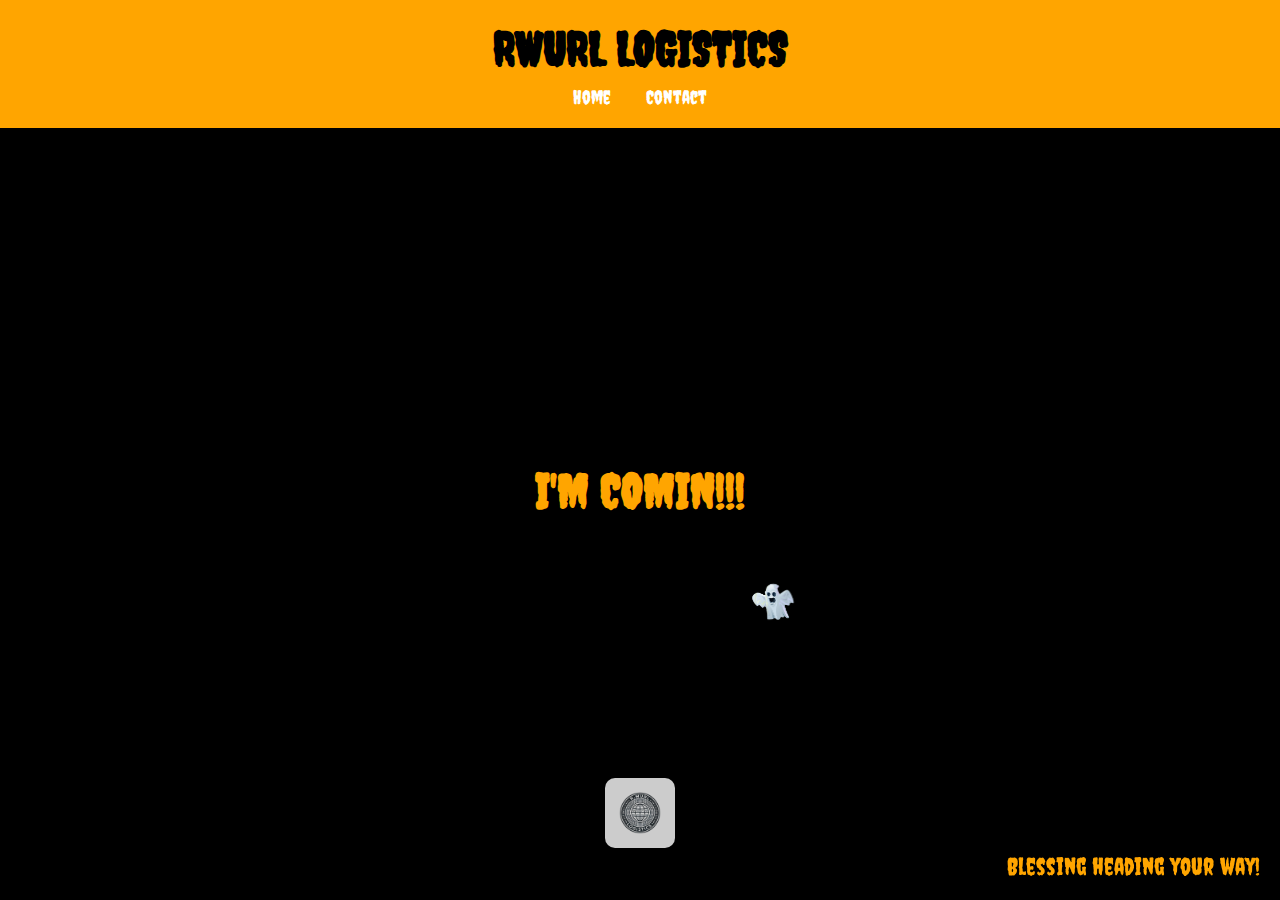
<file: index.html>
<!DOCTYPE html>
<html lang="en">
<head>
    <meta charset="UTF-8">
    <meta name="viewport" content="width=device-width, initial-scale=1.0">
    <title>RWURL LOGISTICS</title>
    <!-- Creepster font for the entire site -->
    <link href="https://fonts.googleapis.com/css2?family=Creepster&display=swap" rel="stylesheet">
    <link rel="stylesheet" href="rwurl.styles.css">
    <style>
        /* Quote styling */
        #quote {
            position: fixed;
            bottom: 20px;
            right: 20px;
            font-family: 'Creepster', cursive;
            font-size: 1.5em;
            color: orange;
            display: block;
        }
    </style>
</head>
<body>
    <!-- Header -->
    <header>
        <h1 id="logo">RWURL LOGISTICS</h1>
        <nav>
            <a href="index.html">Home</a> <!-- This link points to index.html -->
            <a href="rwurl_contact.html">Contact</a>
        </nav>
    </header>

    <!-- Main content -->
    <main>
        <h2 class="centered-text">I'M COMIN!!!</h2>
        <div id="virtual-van">
            <img src="van.png" alt="Van Image" class="van-image">
        </div>
    </main>

    <!-- Motivational Quote -->
    <div id="quote"></div> <!-- Ensure no hardcoded text here, only dynamic content from JavaScript -->

    <!-- Footer with Instagram link -->
    <footer class="centered">
        <a href="https://www.instagram.com/rwurl_logistics/" target="_blank">
            <img src="instagram-logo.png" alt="Instagram Logo" class="instagram-logo">
        </a>
    </footer>

    <script src="rwurl_van.js"></script>
    <script src="rwurl_pet.js"></script>
    <script>
        // Array of quotes
        const quotes = [
            "Keep pushing forward!",
            "Stay positive!",
            "You can do it!",
            "Never give up!",
            "Believe in yourself!",
            "Dream big!",
            "Success is near!",
            "Embrace the journey!",
            "We not lazy We working!", 
            "Conquer today!",  // Add a comma after each quote
            "Make this money!", // The new quote 
            "Blessing heading your way!",
            "Keep your head up!",
            "Spread sum love!",
        ];
    
        const quoteElement = document.getElementById("quote");
    
        // Function to update the quote randomly
        function updateQuote() {
            const randomIndex = Math.floor(Math.random() * quotes.length);
            quoteElement.textContent = quotes[randomIndex];
        }
    
        // Run updateQuote every 5 minutes
        setInterval(updateQuote, 300000);  // 300000 ms = 5 minutes
    
        // Show the first quote immediately
        updateQuote();
    </script>
</body>
</html>
</file>
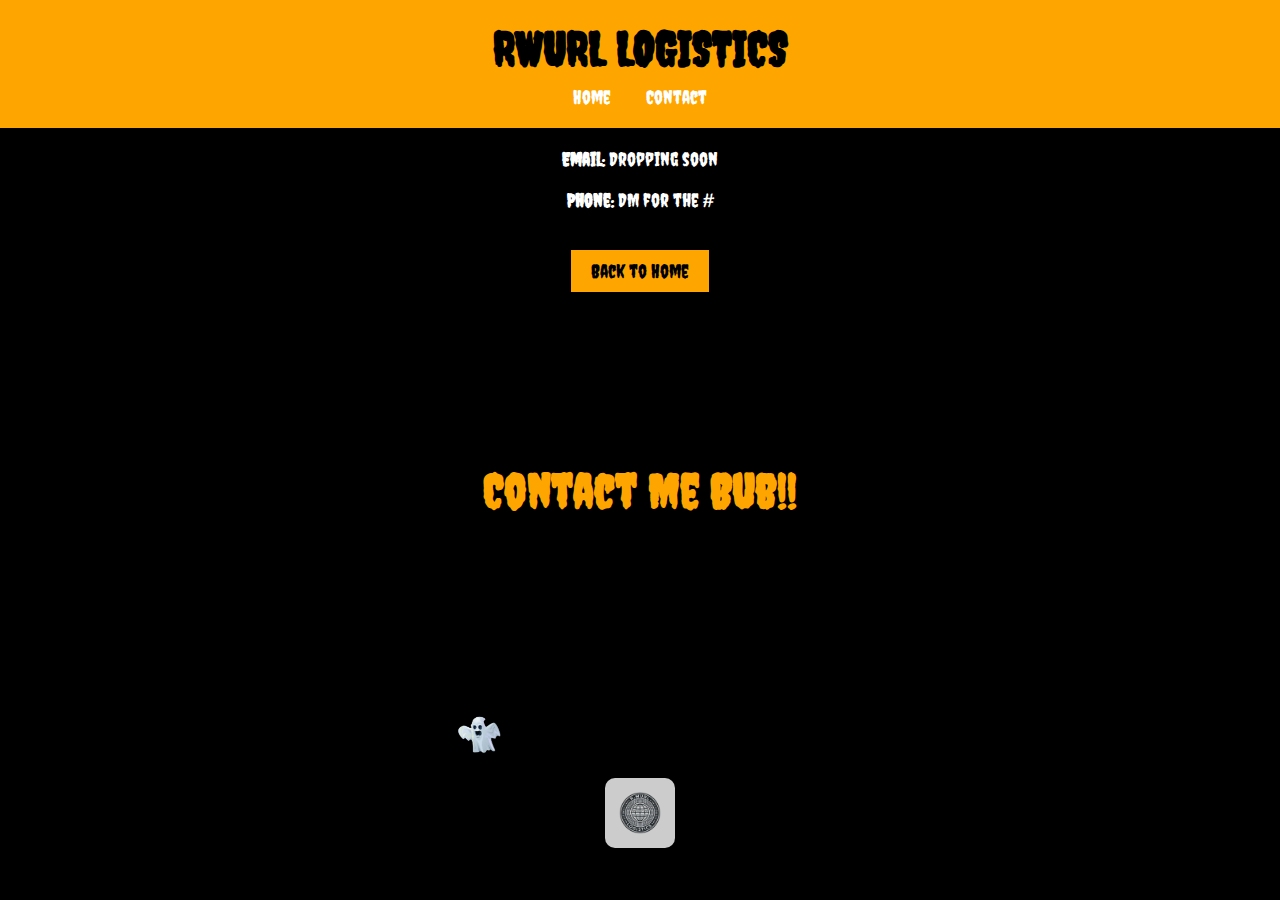
<file: rwurl_contact.html>
<!DOCTYPE html>
<html lang="en">
<head>
    <meta charset="UTF-8">
    <meta name="viewport" content="width=device-width, initial-scale=1.0">
    <title>Contact Us - RWURL LOGISTICS</title>
    <link href="https://fonts.googleapis.com/css2?family=Creepster&display=swap" rel="stylesheet">
    <link rel="stylesheet" href="rwurl.styles.css">
</head>
<body>
    <!-- Header -->
    <header>
        <h1 id="logo">RWURL LOGISTICS</h1>
        <nav>
            <a href="index.html">Home</a> <!-- Update this link -->
            <a href="rwurl_contact.html">Contact</a>
        </nav>
    </header>

    <!-- Main content for Contact page -->
    <main>
        <h2 class="centered-text">Contact Me Bub!!</h2>
        <div class="contact-info">
            <p><strong>Email:</strong> Dropping soon</p>
            <p><strong>Phone:</strong> DM for the #</p>
            <a href="index.html" class="back-button">Back to Home</a> <!-- Update if necessary -->
        </div>

        <!-- Virtual Pet Section -->
        <div id="pet">
            <img src="pet.png" alt="Pet Image" class="pet-image">
        </div>
    </main>

    <!-- Footer with Instagram link -->
    <footer class="centered">
        <a href="https://www.instagram.com/rwurl_logistics/" target="_blank">
            <img src="instagram-logo.png" alt="Instagram Logo" class="instagram-logo">
        </a>
    </footer>

    <script src="rwurl_pet.js"></script>
</body>
</html>
</file>
<file: rwurl.styles.css>
/* General styling */
body {
    margin: 0;
    padding: 0;
    font-family: Arial, sans-serif;
    background-color: #000; /* Ensure the background is black */
    color: #fff; /* White text for contrast */
    overflow: hidden; /* Prevent scroll bars */
}

/* Center header content on all screen sizes */
header {
    background-color: orange;
    padding: 20px;
    text-align: center;
}

/* Style for the logo to ensure it's centered */
#logo {
    color: black;
    font-family: 'Creepster', cursive;
    font-size: 10em; /* Adjust the size as needed */
    margin: 0 auto;
    text-align: center;
}

/* Adjust the logo size for smaller screens */
@media (max-width: 768px) {
    #logo {
        font-size: 2.5em; /* Smaller size for tablets */
    }
}

@media (max-width: 480px) {
    #logo {
        font-size: 2em; /* Smaller size for phones */
    }
}

/* Navigation link styles */
nav {
    text-align: center;
    margin-top: 10px;
}

nav a {
    color: white;
    text-decoration: none;
    font-size: 1.2em;
    font-family: 'Creepster', cursive;
    margin: 0 15px;
}

nav a:hover {
    text-decoration: underline;
}

/* Ensure that the navigation is centered on mobile */
@media (max-width: 768px) {
    nav a {
        font-size: 1em;
    }
}

@media (max-width: 480px) {
    nav a {
        font-size: 0.9em;
    }
}

/* Centered content */
.centered-text {
    font-size: 4em; /* Increased by 1 unit (from 3em to 4em) */
    font-weight: bold;
    text-align: center;
    color: orange;
    font-family: 'Creepster', cursive; /* Spooky Font */
    position: absolute; /* Position the text absolutely to center it */
    top: 50%; /* Center vertically */
    left: 50%; /* Center horizontally */
    transform: translate(-50%, -50%); /* Adjust to perfectly center */
}

/* Contact info styling */
.contact-info {
    text-align: center;
    margin: 20px auto;
    font-size: 1.2em;
    font-family: 'Creepster', cursive; /* Apply Creepster font here */
}

/* Back/Home button styling */
.back-button {
    display: inline-block;
    padding: 10px 20px;
    background-color: orange;
    color: black;
    text-decoration: none;
    margin-top: 20px;
}

.back-button:hover {
    background-color: black;
    color: orange;
}

/* Instagram logo styling */
.instagram-logo {
    width: 50px; /* Set width */
    height: 50px; /* Set height */
    display: block;
    margin: 0 auto;
    margin-bottom: 2rem; /* Move the Instagram logo up */
    background-color: rgba(255, 255, 255, 0.8); /* Semi-transparent white background */
    border-radius: 10px; /* Rounded corners */
    padding: 10px; /* Padding around the logo */
    box-shadow: 0 2px 5px rgba(0, 0, 0, 0.2); /* Add a subtle shadow for depth */
    transition: transform 0.3s; /* Add a transition for hover effect */
}

.instagram-logo:hover {
    transform: scale(1.1); /* Slightly enlarge on hover */
}

/* Centering the footer content */
footer {
    position: fixed;
    bottom: 20px;
    width: 100%;
    text-align: center;
}

/* Van Image Styling */
#virtual-van {
    width: 70px; /* Set the width of the van */
    height: auto; /* Maintain aspect ratio */
    position: absolute; /* Absolute positioning to move freely */
    cursor: pointer;
    transition: transform 0.5s ease, box-shadow 0.5s ease; /* Smoother transitions */
    transform: perspective(300px) rotateY(10deg) rotateX(5deg); /* Enhanced 3D rotation */
    box-shadow: 0px 5px 20px rgba(0, 0, 0, 0.3); /* Shadow for depth */
}

#virtual-van:active {
    transform: scale(1.1) perspective(300px) rotateY(10deg) rotateX(5deg); /* 3D scale on click */
    box-shadow: 0px 10px 30px rgba(0, 0, 0, 0.5); /* Enhanced shadow on click */
}

/* 3D Movement Animation */
@keyframes moveVan {
    0% { transform: translateX(0) translateY(0) perspective(300px) rotateY(10deg) rotateX(5deg); }
    50% { transform: translateX(100px) translateY(50px) perspective(300px) rotateY(5deg) rotateX(0deg); }
    100% { transform: translateX(0) translateY(0) perspective(300px) rotateY(10deg) rotateX(5deg); }
}

.van-move {
    animation: moveVan 7s infinite ease-in-out; /* Slower and smoother animation */
}

/* Pet styling */
#pet {
    width: 70px; /* Set the width of the pet */
    height: 70px; /* Set the height of the pet */
    position: absolute; /* Position absolutely for free movement */
    top: 100px; /* Initial position */
    left: 100px; /* Initial position */
    z-index: 10; /* Make sure it's above other elements */
    transition: left 0.5s ease, top 0.5s ease; /* Smooth transitions for movement */
}

/* Ensure images have correct dimensions */
img {
    max-width: 100%; /* Prevent images from exceeding their container width */
    height: auto; /* Maintain aspect ratio */
}

/* Responsive Design Adjustments */
@media (max-width: 768px) {
    #logo {
        font-size: 2em; /* Adjust logo size for smaller screens */
    }

    .centered-text {
        font-size: 2.2em; /* Adjust text size for smaller screens */
    }

    .back-button {
        padding: 8px 16px; /* Make the button smaller */
    }

    #virtual-van {
        width: 10vw; /* Adjust van size for tablet */
    }

    #pet {
        width: 60px; /* Smaller pet on tablet-sized devices */
        height: 60px; /* Maintain aspect ratio */
    }
}

@media (max-width: 480px) {
    #logo {
        font-size: 1.8em; /* Adjust logo size for very small screens */
    }

    .centered-text {
        font-size: 1.8em; /* Adjust text size for very small screens */
    }

    .back-button {
        padding: 6px 12px; /* Make button smaller for mobile */
        font-size: 0.9em; /* Adjust font size for buttons */
    }

    #virtual-van {
        width: 12vw; /* Adjust van size for very small devices */
    }

    #pet {
        width: 50px; /* Smaller pet on very small devices */
        height: 50px; /* Maintain aspect ratio */
    }
}

/* Media query for landscape orientation */
@media only screen and (orientation: landscape) {
    #logo {
        font-size: 3em; /* Adjust logo size for landscape mode */
    }

    .centered-text {
        font-size: 3em; /* Adjust text size for landscape mode */
    }

    #virtual-van {
        width: 60px; /* Adjust van size for landscape mode */
    }

    #pet {
        width: 60px; /* Adjust pet size for landscape mode */
    }

    /* Additional styles can be added here for landscape orientation */
}

/* Adjustments for smaller screens */
@media (max-width: 600px) {
    #logo {
        font-size: 2.5em; /* Smaller logo for small screens */
    }

    .centered-text {
        font-size: 2.5em; /* Smaller text for small screens */
    }
}

/* Style for quotes on larger screens */
#quote {
    position: fixed;
    bottom: 20px;
    right: 20px;
    font-family: 'Creepster', cursive;
    font-size: 1.5em;
    color: orange;
    z-index: 999;
    max-width: 90%; /* Prevents the quote from stretching too wide */
    word-wrap: break-word; /* Ensures long words break correctly */
}

/* Responsive design for tablets and iPads (768px - 1024px) */
@media (max-width: 1024px) and (min-width: 768px) {
    #quote {
        font-size: 1.4em; /* Slightly smaller font for iPads */
        bottom: 15px; /* Adjust bottom margin */
        right: 15px; /* Adjust right margin */
        max-width: 85%; /* Fit the quote properly

 on tablet screens */
    }
}

/* Responsive design for smaller screens (below 768px, including large phones) */
@media (max-width: 768px) {
    #quote {
        font-size: 1.2em; /* Reduce font size for smaller devices */
        bottom: 10px;
        right: 10px;
        max-width: 85%;
    }
}

/* Even smaller screens (below 480px, small phones) */
@media (max-width: 480px) {
    #quote {
        font-size: 1em; /* Further reduce the font size for small screens */
        bottom: 5px;
        right: 5px;
        max-width: 80%; /* Make sure it fits within small screens */
    }
}
</file>
